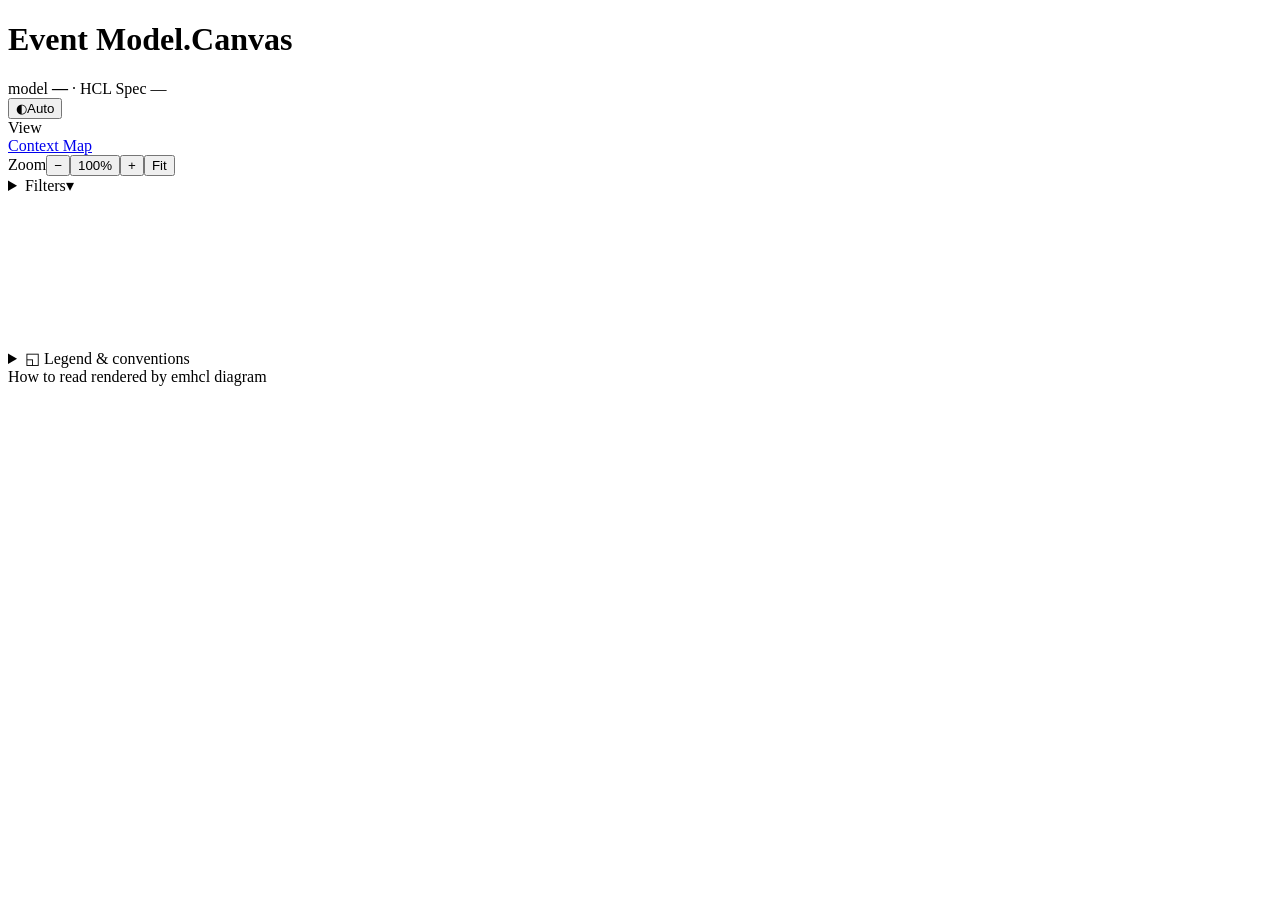
<file: internal/renderer/assets/viewer.shell.html>
<!doctype html>
<html lang="en">
<head>
<meta charset="utf-8">
<meta name="viewport" content="width=device-width, initial-scale=1">
<title>Event Model Canvas</title>
<style>
__STYLES__
__STYLES_ES__
__STYLES_CM__
__STYLES_COMPACT__
__STYLES_SLIDES__</style>
</head>
<body>

<header class="masthead">
  <div class="brand">
    <h1>Event Model<span class="dot">.</span>Canvas</h1>
    <span class="sub">model <b id="m-title">—</b> · HCL Spec <span class="mono" id="m-version">—</span></span>
  </div>
  <div class="meta" id="m-stats"></div>
  <button class="toolbtn" id="t-theme" title="Cycle theme"><span class="gl" id="theme-gl">◐</span><span id="theme-tx">Auto</span></button>
  <nav class="tools" aria-label="Diagram navigation">
    <div class="chapter-nav" id="chapter-nav" hidden>
      <a class="btn chapter-step" id="chapter-prev" aria-label="Previous chapter" title="Previous chapter">‹</a>
      <details class="popover chapter-picker" id="chapter-picker">
        <summary class="toolbtn"><span class="fkey">Chapter</span><span class="chapter-current" id="chapter-current"></span><span class="cv" aria-hidden="true">▾</span></summary>
        <div class="popover-panel chapter-menu" id="chapter-menu"></div>
      </details>
      <a class="btn chapter-step" id="chapter-next" aria-label="Next chapter" title="Next chapter">›</a>
    </div>
    <div class="seg" id="f-view"><span class="fkey">View</span></div>
    <a class="toolbtn" id="t-contextmap" href="#contextmap" title="Bounded contexts of the whole model">Context Map</a>
    <div class="seg" id="f-zoom"><span class="fkey">Zoom</span><button class="btn" id="z-out" title="Zoom out (-)" aria-label="Zoom out">−</button><button class="btn zoom-level" id="z-reset" title="Reset zoom to 100% (0)" aria-label="Reset zoom">100%</button><button class="btn" id="z-in" title="Zoom in (+)" aria-label="Zoom in">+</button><button class="btn" id="z-fit" title="Fit width (F)" aria-label="Fit to width">Fit</button></div>
    <details class="popover filters" id="f-filters">
      <summary class="toolbtn">Filters<span class="filters-count" id="filters-count" hidden></span><span class="cv" aria-hidden="true">▾</span></summary>
      <div class="popover-panel filters-panel">
        <div class="chips" id="f-status"><span class="fkey">Status</span></div>
        <div class="seg" id="f-context"><span class="fkey">Context</span></div>
        <label class="switch" id="f-fields-switch">
          <input type="checkbox" id="t-fields">
          <span class="track"></span>
          <span>Field details on cards</span>
        </label>
      </div>
    </details>
  </nav>
</header>

<div class="workspace">
  <main class="chapter-overview-scroll" id="board-chapters" aria-label="Chapter overview" hidden></main>
  <main class="slides" id="board-slides" aria-label="Slides" hidden></main>
  <div class="canvas-scroll">
    <div class="board show-fields" id="board" aria-label="Event model canvas">
      <svg class="wires" id="wires" aria-hidden="true">
        <defs>
          <marker id="ah" markerWidth="9" markerHeight="9" refX="7" refY="4.5" orient="auto">
            <path d="M0 0 L9 4.5 L0 9 L2.4 4.5 Z" fill="var(--wire)"></path>
          </marker>
          <marker id="ah-hot" markerWidth="9" markerHeight="9" refX="7" refY="4.5" orient="auto">
            <path d="M0 0 L9 4.5 L0 9 L2.4 4.5 Z" fill="var(--wire-hot)"></path>
          </marker>
        </defs>
      </svg>
      <!-- grid content injected by script -->
    </div>
    <div class="board-es view show-fields" id="board-es" aria-label="Event storming canvas" hidden>
      <svg class="wires" id="wires-es" aria-hidden="true">
        <defs>
          <marker id="ah-es" markerWidth="9" markerHeight="9" refX="7" refY="4.5" orient="auto">
            <path d="M0 0 L9 4.5 L0 9 L2.4 4.5 Z" fill="var(--wire)"></path>
          </marker>
          <marker id="ah-es-hot" markerWidth="9" markerHeight="9" refX="7" refY="4.5" orient="auto">
            <path d="M0 0 L9 4.5 L0 9 L2.4 4.5 Z" fill="var(--wire-hot)"></path>
          </marker>
        </defs>
      </svg>
      <details class="es-disclaimer">
        <summary>Reading note — an Event Model drawn in a Storming style</summary>
        <p>This board is an <b>Event Model</b>, rendered in a visual style inspired by Event Storming. The methods share an event-first, timeline-based way of reasoning about systems, but serve different purposes:</p>
        <ul>
          <li><b>Event Storming</b> is a collaborative discovery and design technique: participants explore the domain by arranging events and progressively introducing commands, policies, actors, external systems, and boundaries.</li>
          <li><b>Event Modeling</b> turns that discovered behaviour into a more constrained system blueprint: workflows are decomposed into slices connecting screens, commands, events, read models, and automations, with concrete data and scenarios that can be used to validate and implement the system.</li>
        </ul>
        <p>This view is generated from Event Modeling data. Its sticky-note and timeline presentation borrows from Event Storming; the underlying semantics are Event Modeling.</p>
      </details>
      <!-- grid content injected by script -->
    </div>
    <div class="board-cm view" id="board-cm" aria-label="Context map canvas" hidden>
      <svg class="wires" id="wires-cm" aria-hidden="true">
        <defs>
          <marker id="ah-cm" markerWidth="9" markerHeight="9" refX="7" refY="4.5" orient="auto">
            <path d="M0 0 L9 4.5 L0 9 L2.4 4.5 Z" fill="var(--wire)"></path>
          </marker>
          <marker id="ah-cm-hot" markerWidth="9" markerHeight="9" refX="7" refY="4.5" orient="auto">
            <path d="M0 0 L9 4.5 L0 9 L2.4 4.5 Z" fill="var(--wire-hot)"></path>
          </marker>
        </defs>
      </svg>
      <!-- grid content injected by script -->
    </div>
    <div class="board board-compact view" id="board-compact" aria-label="Event Modeling compact view" hidden>
      <svg class="wires" id="wires-compact" aria-hidden="true"><defs>
        <marker id="ah-compact" markerWidth="9" markerHeight="9" refX="7" refY="4.5" orient="auto"><path d="M0 0 L9 4.5 L0 9 L2.4 4.5 Z" fill="var(--wire)"></path></marker>
        <marker id="ah-compact-hot" markerWidth="9" markerHeight="9" refX="7" refY="4.5" orient="auto"><path d="M0 0 L9 4.5 L0 9 L2.4 4.5 Z" fill="var(--wire-hot)"></path></marker>
      </defs></svg>
    </div>
  </div>

  <details class="legend" id="legend">
    <summary><span class="cv">◱</span> Legend &amp; conventions</summary>
    <div class="panel" id="legend-panel"></div>
  </details>
</div>

<div class="scrim" id="scrim"></div>
<aside class="drawer" id="drawer" aria-hidden="true" aria-label="Slice detail"></aside>

<footer class="foot">
  <span class="label" style="color:var(--ink-soft)">How to read</span>
  <span class="foot-hint" id="foot-hint"></span>
  <span class="mono foot-credit">rendered by emhcl diagram</span>
</footer>

<script>
__SCRIPT__</script>
<script>
__SCRIPT_ES__</script>
<script>
__SCRIPT_CM__</script>
<script>
__SCRIPT_COMPACT__</script>
<script>
__SCRIPT_CHAPTERS__</script>
<script>
__SCRIPT_SLIDES__</script>
</body>
</html>
</file>
